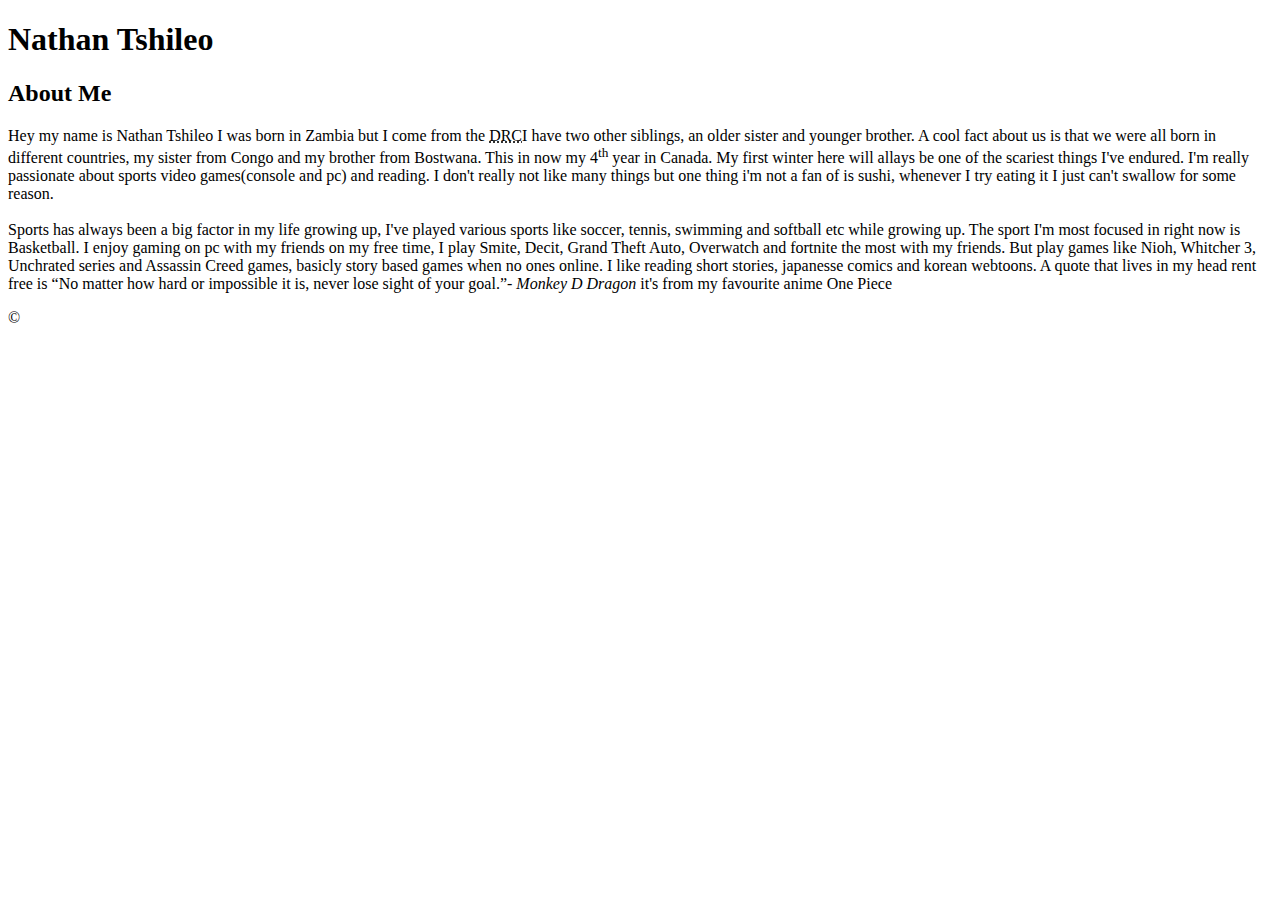
<file: html-assignment/index.html>
<!DOCTYPE html>
<html lang="en">
<head>
    <meta charset="UTF-8">
    <meta http-equiv="X-UA-Compatible" content="IE=edge">
    <meta name="viewport" content="width=device-width, initial-scale=1.0">
    <title>html-assignment</title>
</head>
<body>
    <h1>Nathan Tshileo</h1>
    <article>
        <h2>About Me</h2>
        <p>
            Hey my name is Nathan Tshileo I was born in Zambia but I come from the <abbr title="Democratic Republic of Congo">DRC</abbr>I have two other siblings, an older sister and younger brother. A cool fact about us is that we were all born in different countries, my sister from Congo and my brother from Bostwana. This in now my 4<sup>th</sup> year in Canada. My first winter here will allays be one of the scariest things I've endured. I'm really passionate about sports video games(console and pc) and reading. I don't really not like many things but one thing i'm not a fan of is sushi, whenever I try eating it I just can't swallow for some reason.
            <br> <br> 
            Sports has always been a big factor in my life growing up, I've played various sports like soccer, tennis, swimming and softball etc while growing up. The sport I'm most focused in right now is Basketball. I enjoy gaming on pc with my friends on my free time, I play Smite, Decit, Grand Theft Auto, Overwatch and fortnite the most with my friends. But play games like Nioh, Whitcher 3, Unchrated series and Assassin Creed games, basicly story based games when no ones online. I like reading short stories, japanesse comics and korean webtoons. A quote that lives in my head rent free is <q>No matter how hard or impossible it is, never lose sight of your goal.</q><cite><em>- Monkey D Dragon</em></cite> it's from my favourite anime One Piece
        </p>
    </article>
    <footer>
        &copy
    </footer>
</body>
</html>
</file>
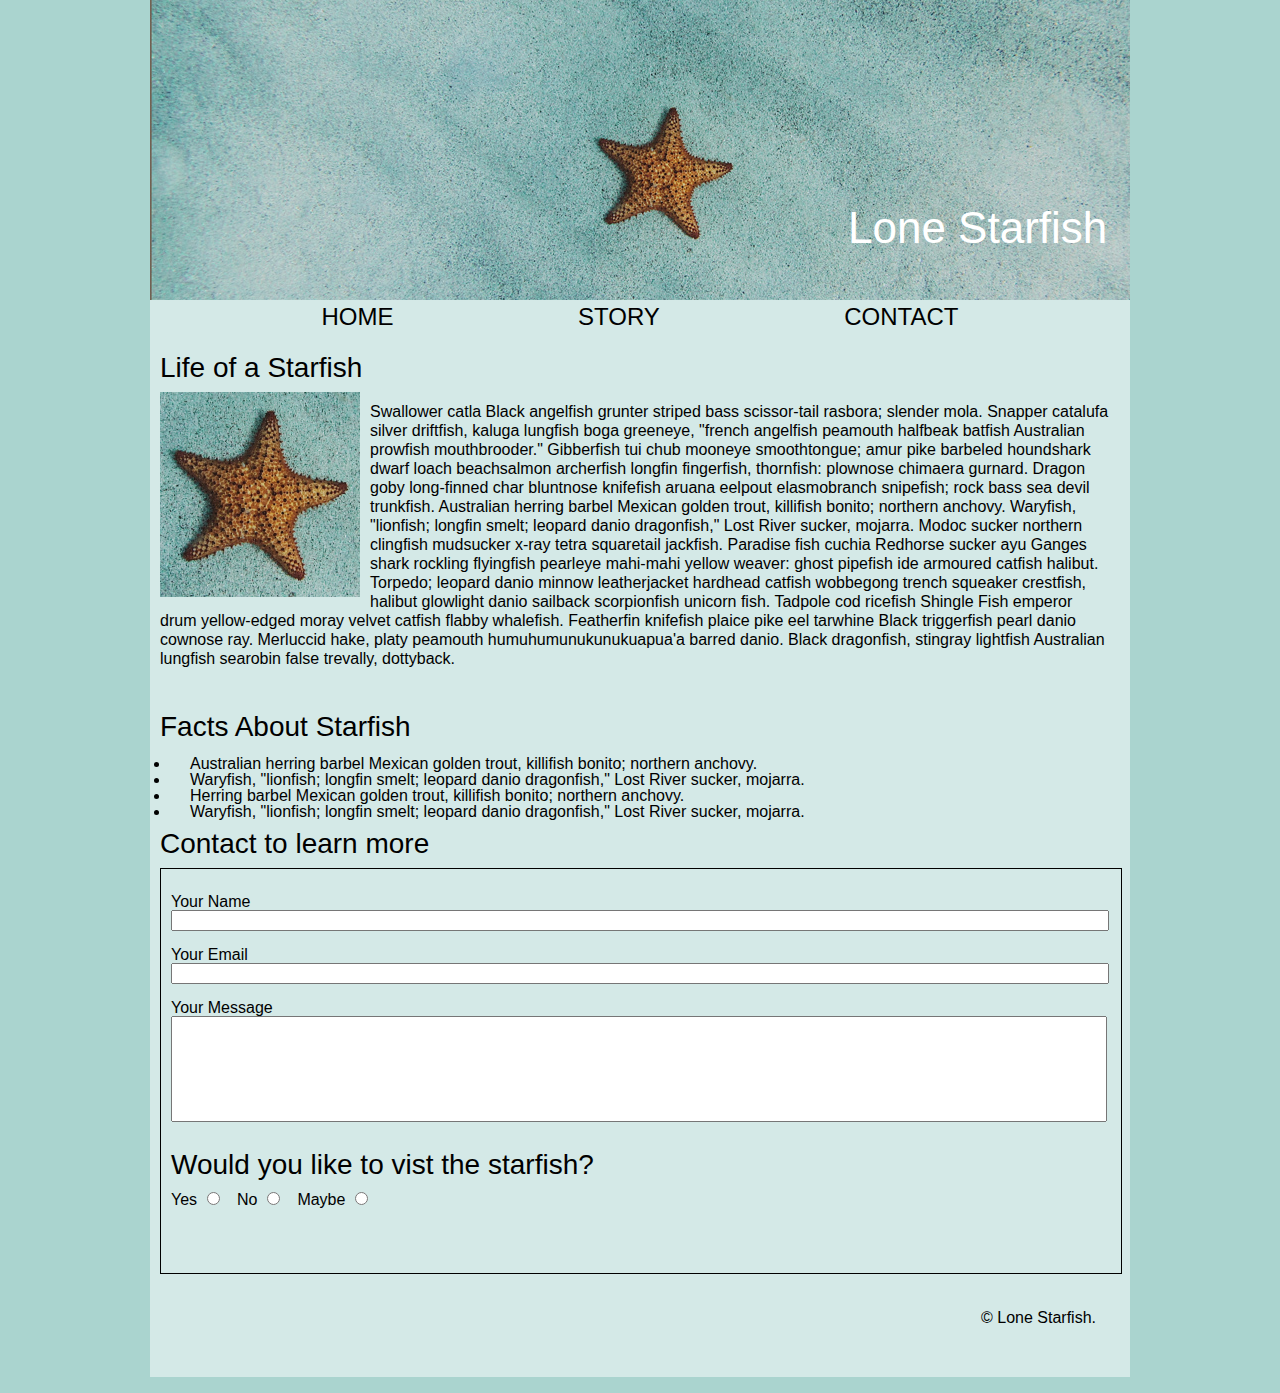
<file: midterm/index.html>
<!DOCTYPE html>
<html lang="en">
<head>
    <meta charset="UTF-8">
    <meta http-equiv="X-UA-Compatible" content="IE=edge">
    <meta name="viewport" content="width=device-width, initial-scale=1.0">
    <title>Tshileo midterm</title>
    <link rel="stylesheet" href="main.css">
</head>
<body>
    <div class="container">
    
    <header><h1>Lone Starfish</h1></header> 

        <nav class="navbar" >
            <a href="#">HOME</a>
            <a  href="#">STORY</a>
            <a  href="#">CONTACT</a>
        </nav> 


<article>
    <h2>Life of a Starfish</h2>
    <img  src="images/lone-starfish.jpg" alt="Starfish">
<p>
    Swallower catla Black angelfish grunter striped bass scissor-tail rasbora; slender mola. Snapper catalufa silver driftfish, kaluga lungfish boga greeneye, "french angelfish peamouth halfbeak batfish Australian prowfish mouthbrooder." Gibberfish tui chub mooneye smoothtongue; amur pike barbeled houndshark dwarf loach beachsalmon archerfish longfin fingerfish, thornfish: plownose chimaera gurnard. Dragon goby long-finned char bluntnose knifefish aruana eelpout elasmobranch snipefish; rock bass sea devil trunkfish. Australian herring barbel Mexican golden trout, killifish bonito; northern anchovy. Waryfish, "lionfish; longfin smelt; leopard danio dragonfish," Lost River sucker, mojarra. Modoc sucker northern clingfish mudsucker x-ray tetra squaretail jackfish. Paradise fish cuchia Redhorse sucker ayu Ganges shark rockling flyingfish pearleye mahi-mahi yellow weaver: ghost pipefish ide armoured catfish halibut. Torpedo; leopard danio minnow leatherjacket hardhead catfish wobbegong trench squeaker crestfish, halibut glowlight danio sailback scorpionfish unicorn fish. Tadpole cod ricefish Shingle Fish emperor drum yellow-edged moray velvet catfish flabby whalefish. Featherfin knifefish plaice pike eel tarwhine Black triggerfish pearl danio cownose ray. Merluccid hake, platy peamouth humuhumunukunukuapua'a barred danio. Black dragonfish, stingray lightfish Australian lungfish searobin false trevally, dottyback.

</p>
</article>

<article class="article2">
    <h2>Facts About Starfish</h2>
<ul>
    <li>Australian herring barbel Mexican golden trout, killifish bonito; northern anchovy. </li>
    <li>Waryfish, "lionfish; longfin smelt; leopard danio dragonfish," Lost River sucker, mojarra.</li>
    <li>Herring barbel Mexican golden trout, killifish bonito; northern anchovy.</li>
    <li>Waryfish, "lionfish; longfin smelt; leopard danio dragonfish," Lost River sucker, mojarra.</li>
</ul>
</article>





<h3>Contact to learn more</h3>


<form action="index.html">
    <div class="contact">
        <label for="fname">Your Name</label><br>
        <input type="text" id="fname" name="fname"><br><br>

        <label for="lname">Your Email</label><br>
        <input type="text" id="lname" name="lname"><br><br>

        <label for="message">Your Message</label><br>
        <textarea name="message" id="message" ></textarea><br><br>
    </div>

    <h3>Would you like to vist the starfish?</h3>

    <label for="yes">Yes</label>
    <input type="radio" id="yes" name="options" value="yes">
    
    <label for="no">No</label>
    <input type="radio" id="no" name="options" value="no">

    <label for="maybe">Maybe</label>
    <input type="radio" id="maybe" name="options" value="maybe">

    <button class="sendbtn" type="submit">SEND</button>
</form>

<footer>
    &copy; Lone Starfish.
</footer>
</div>
</body>
</html>
</file>
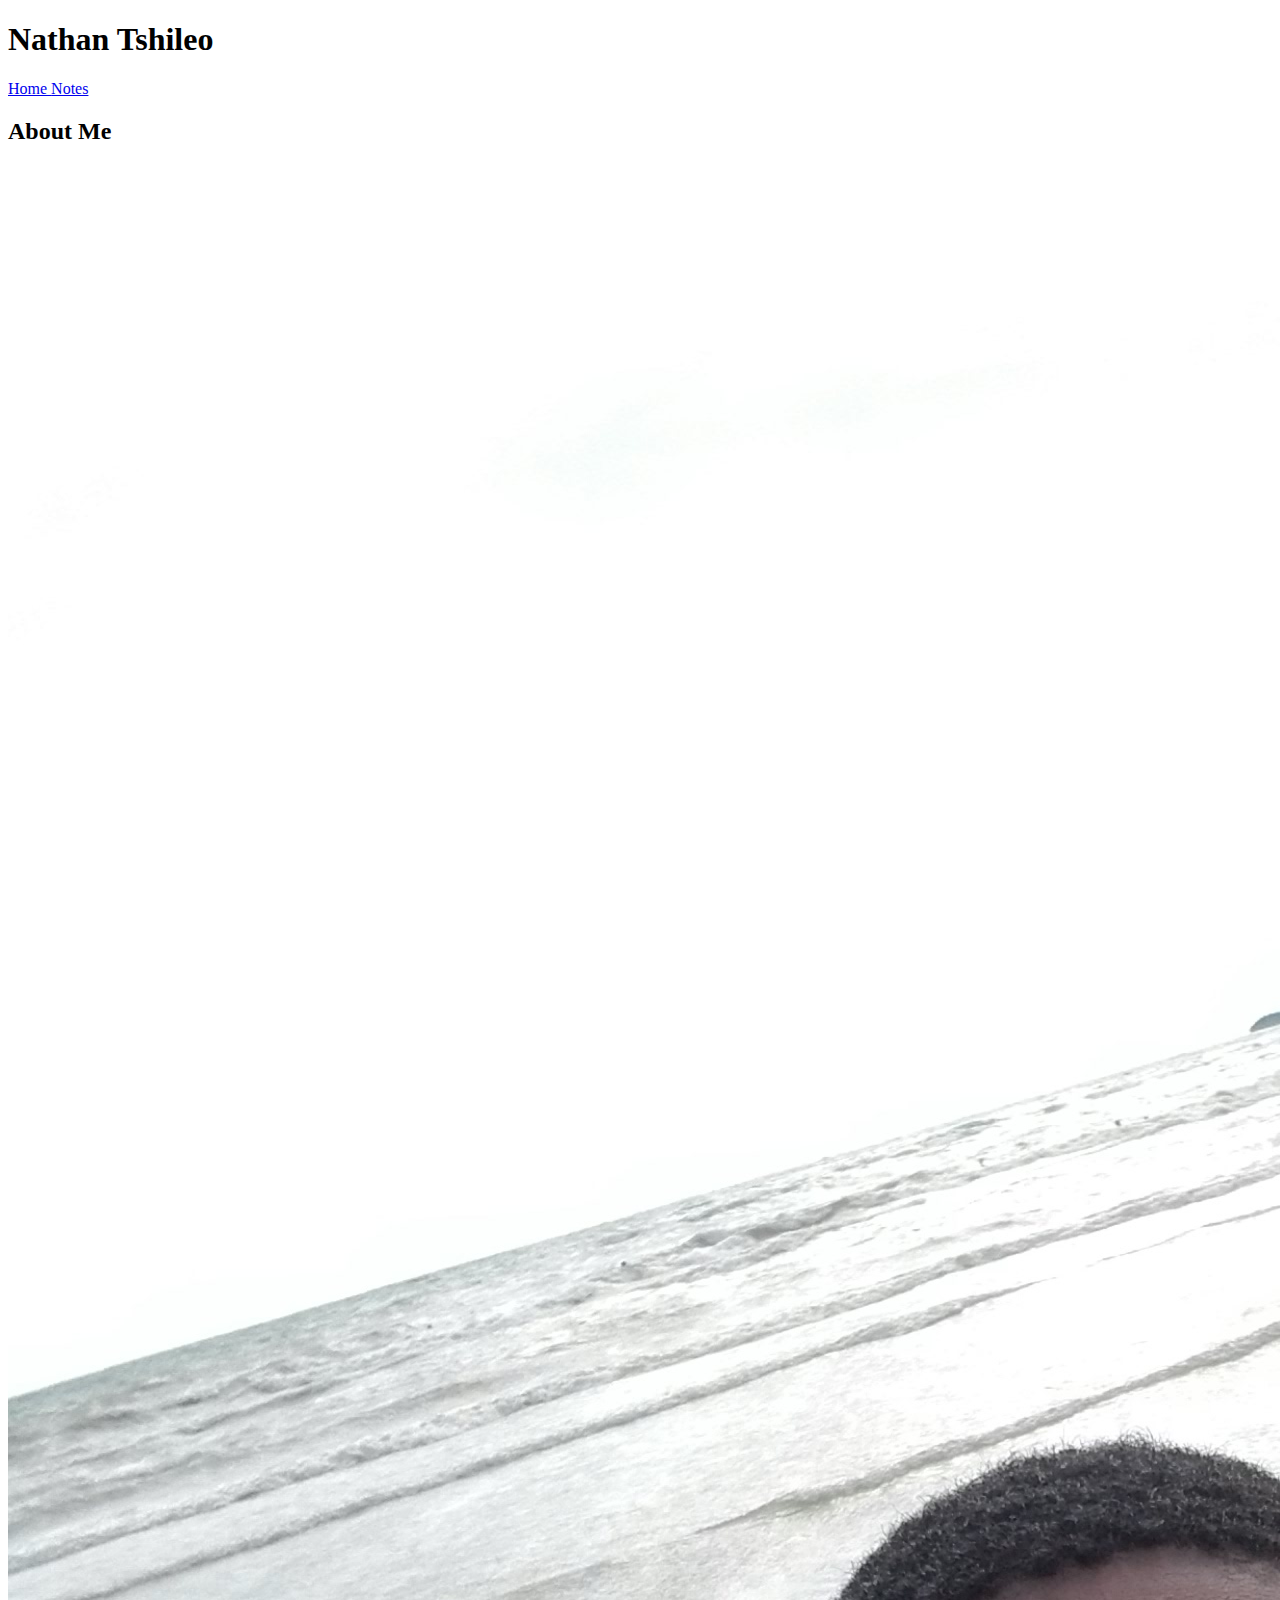
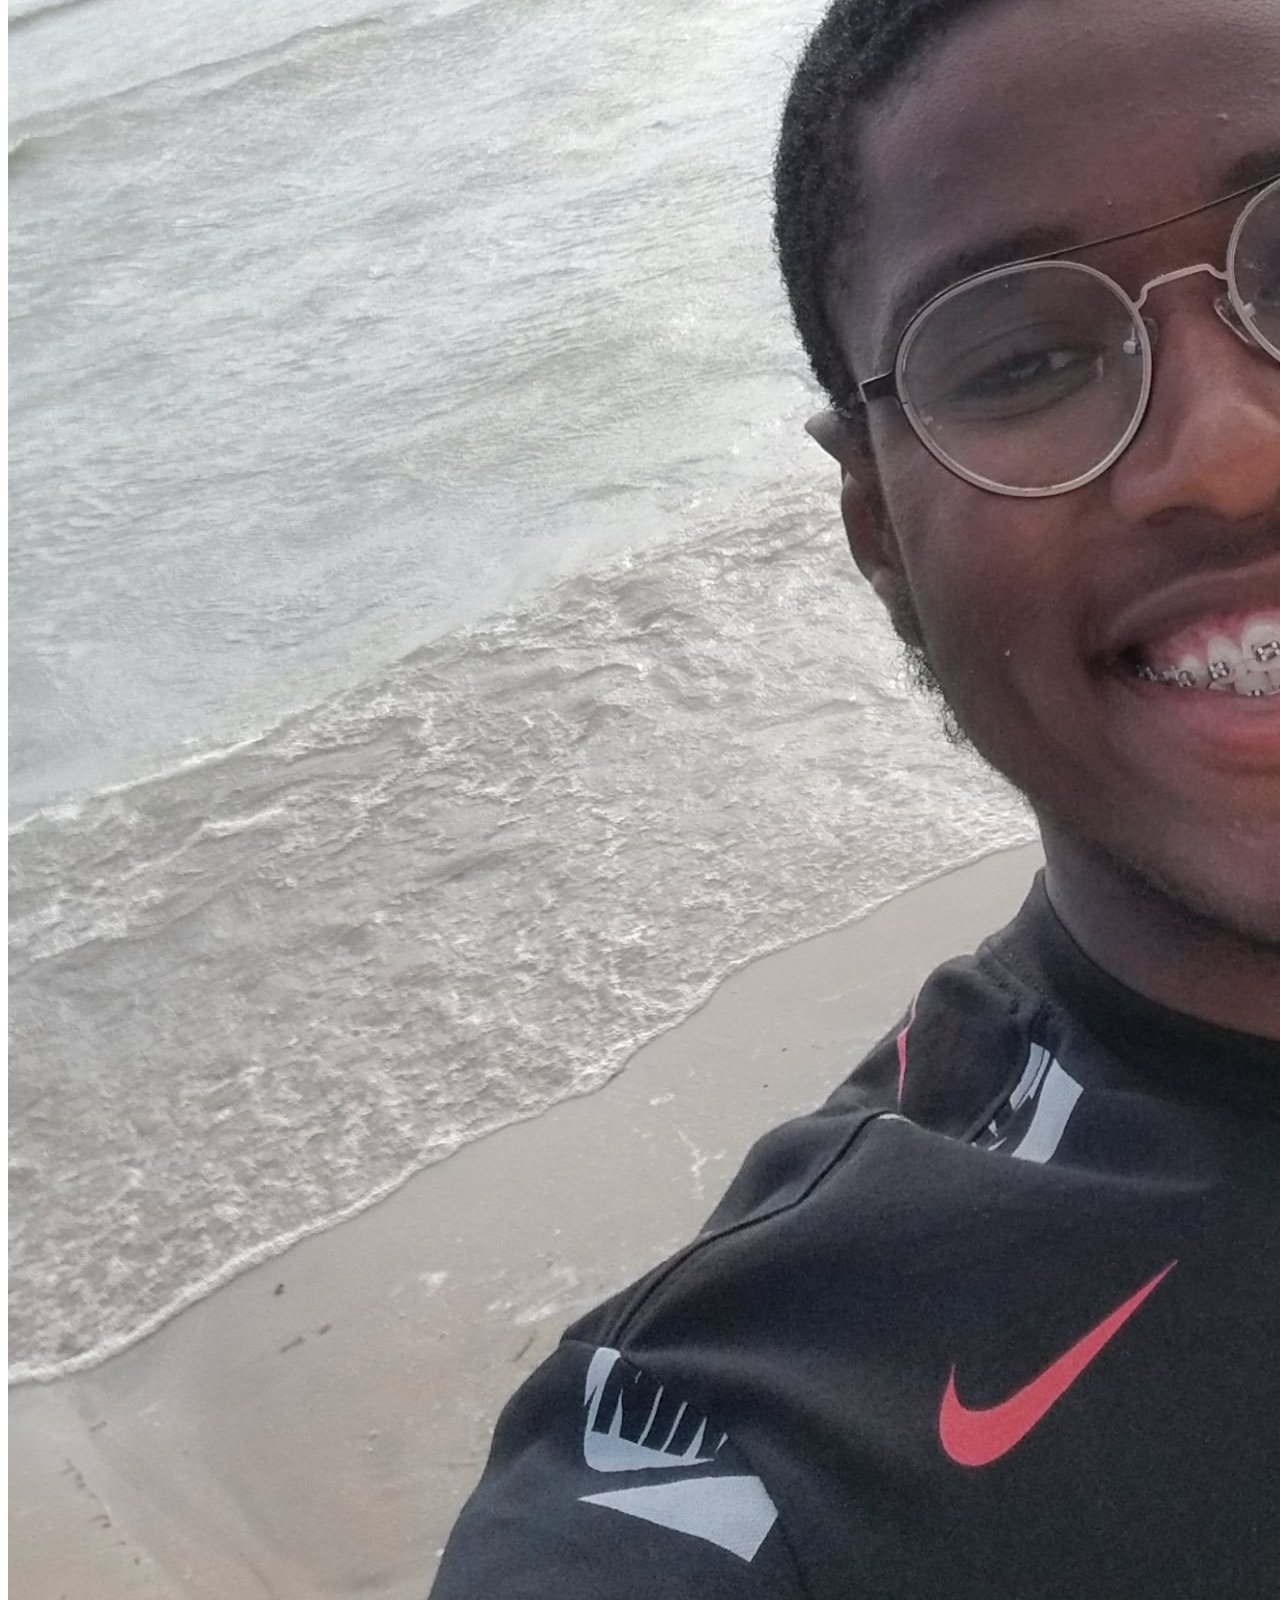
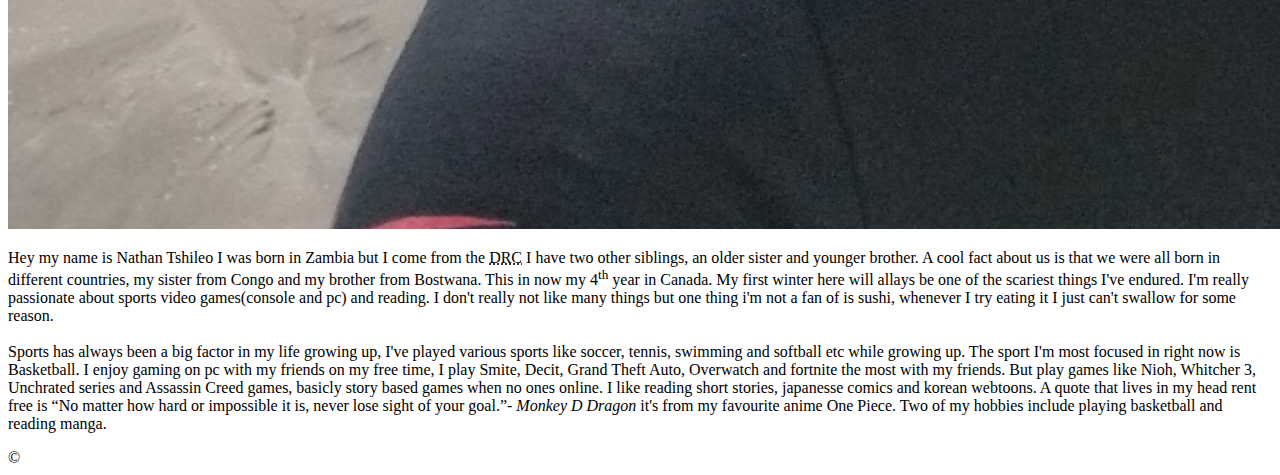
<file: simple-html-website/index.html>
<!DOCTYPE html>
<html lang="en">
<head>
    <meta charset="UTF-8">
    <meta http-equiv="X-UA-Compatible" content="IE=edge">
    <meta name="viewport" content="width=device-width, initial-scale=1.0">
    <title>html-assignment</title>
</head>
<body>
    <header>
        <h1>Nathan Tshileo</h1>

        <nav>
            <a href="index.html">Home </a>
            <a href="notes.html">Notes</a>

        </nav>
    </header>
    
    <article>
        <h2>About Me</h2>

        <img src="images/nathan-tshileo.jpg" alt="me">
        <p>
            Hey my name is Nathan Tshileo I was born in Zambia but I come from the <abbr title="Democratic Republic of Congo">DRC</abbr> I have two other siblings, an older sister and younger brother. A cool fact about us is that we were all born in different countries, my sister from Congo and my brother from Bostwana. This in now my 4<sup>th</sup> year in Canada. My first winter here will allays be one of the scariest things I've endured. I'm really passionate about sports video games(console and pc) and reading. I don't really not like many things but one thing i'm not a fan of is sushi, whenever I try eating it I just can't swallow for some reason.
            <br> <br> 
            Sports has always been a big factor in my life growing up, I've played various sports like soccer, tennis, swimming and softball etc while growing up. The sport I'm most focused in right now is Basketball. I enjoy gaming on pc with my friends on my free time, I play Smite, Decit, Grand Theft Auto, Overwatch and fortnite the most with my friends. But play games like Nioh, Whitcher 3, Unchrated series and Assassin Creed games, basicly story based games when no ones online. I like reading short stories, japanesse comics and korean webtoons. A quote that lives in my head rent free is <q>No matter how hard or impossible it is, never lose sight of your goal.</q><cite><em>- Monkey D Dragon</em></cite> it's from my favourite anime One Piece. Two of my hobbies include playing basketball and reading manga.
        </p>
    </article>
    <footer>
        &copy
    </footer>
</body>
</html>
</file>
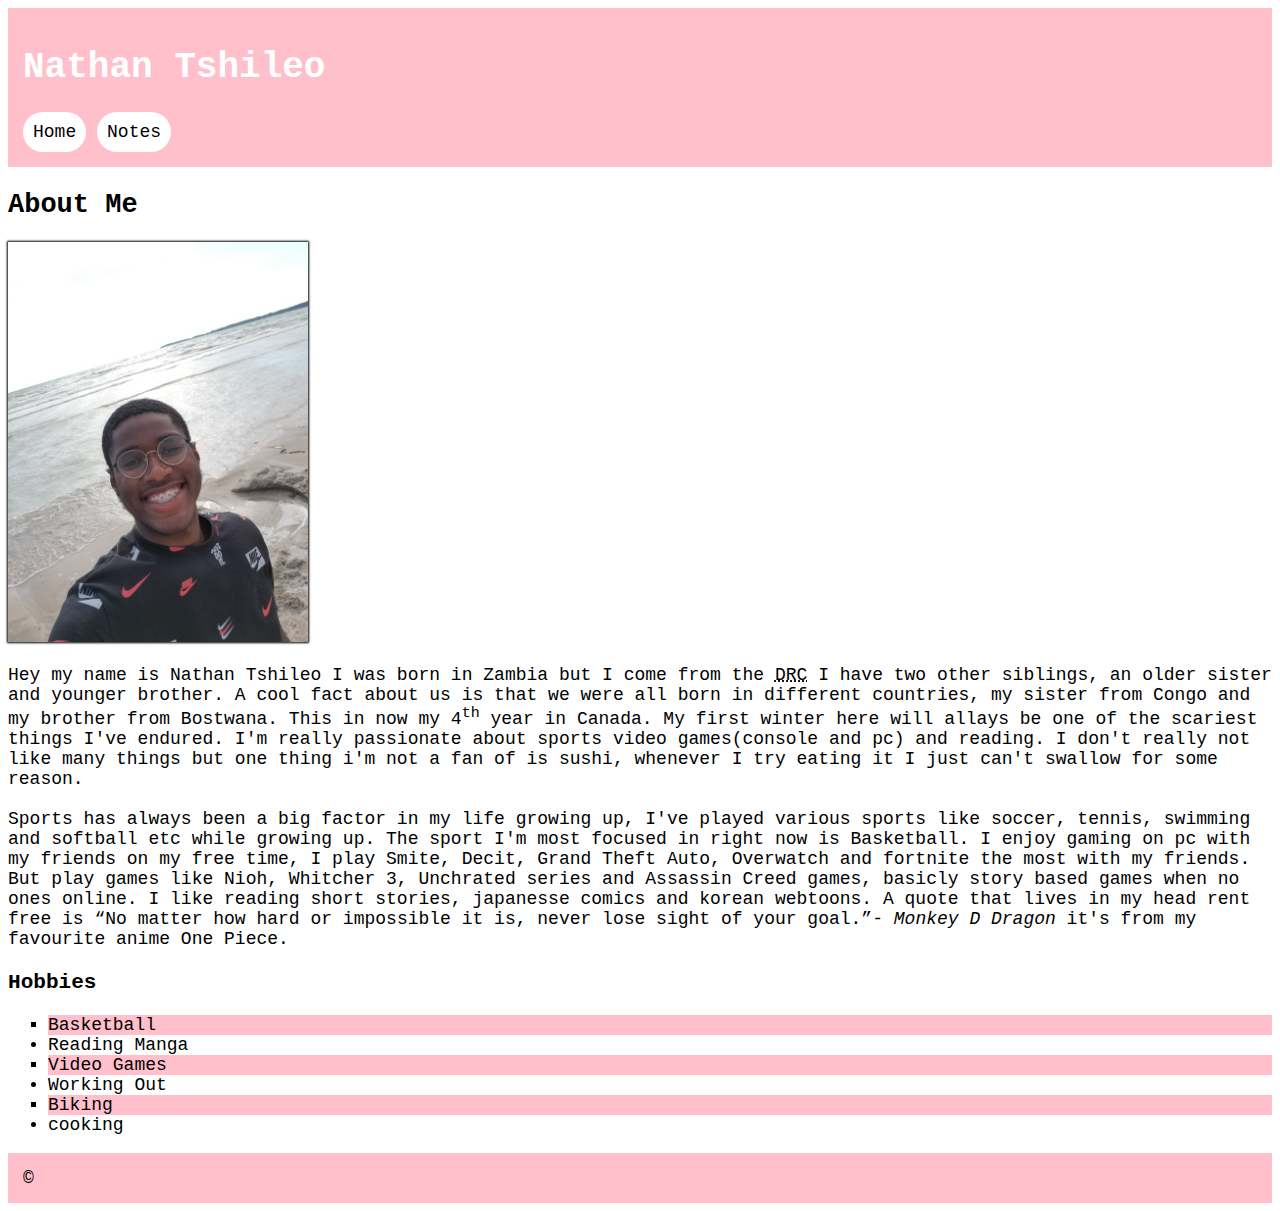
<file: styling-the-html-website/index.html>
<!DOCTYPE html>
<html lang="en">
<head>
    <meta charset="UTF-8">
    <meta http-equiv="X-UA-Compatible" content="IE=edge">
    <meta name="viewport" content="width=device-width, initial-scale=1.0">
    <title>styling-html-assignment</title>
    <link rel="stylesheet" href="main.css">
</head>
<body>
    <header>
        <h1 class="site-tile">Nathan Tshileo</h1>

        <nav>
            <a href="index.html">Home </a>
            <a href="notes.html">Notes</a>

        </nav>
    </header>
    
    <article>
        <h2>About Me</h2>

        <img id="my-image"  src="images/nathan-tshileo.jpg" alt="me">
        <p>
            Hey my name is Nathan Tshileo I was born in Zambia but I come from the <abbr title="Democratic Republic of Congo">DRC</abbr> I have two other siblings, an older sister and younger brother. A cool fact about us is that we were all born in different countries, my sister from Congo and my brother from Bostwana. This in now my 4<sup>th</sup> year in Canada. My first winter here will allays be one of the scariest things I've endured. I'm really passionate about sports video games(console and pc) and reading. I don't really not like many things but one thing i'm not a fan of is sushi, whenever I try eating it I just can't swallow for some reason.
            <br> <br> 
            Sports has always been a big factor in my life growing up, I've played various sports like soccer, tennis, swimming and softball etc while growing up. The sport I'm most focused in right now is Basketball. I enjoy gaming on pc with my friends on my free time, I play Smite, Decit, Grand Theft Auto, Overwatch and fortnite the most with my friends. But play games like Nioh, Whitcher 3, Unchrated series and Assassin Creed games, basicly story based games when no ones online. I like reading short stories, japanesse comics and korean webtoons. A quote that lives in my head rent free is <q>No matter how hard or impossible it is, never lose sight of your goal.</q><cite><em>- Monkey D Dragon</em></cite> it's from my favourite anime One Piece. 
        </p>
                <h3>Hobbies</h3>
            
            <ul>
                <li>Basketball</li>
                <li>Reading Manga</li>
                <li>Video Games</li>
                <li>Working Out</li>
                <li>Biking</li>
                <li>cooking</li>
            </ul>
        
    </article>
    <footer>
        &copy;
    </footer>
</body>
</html>
</file>
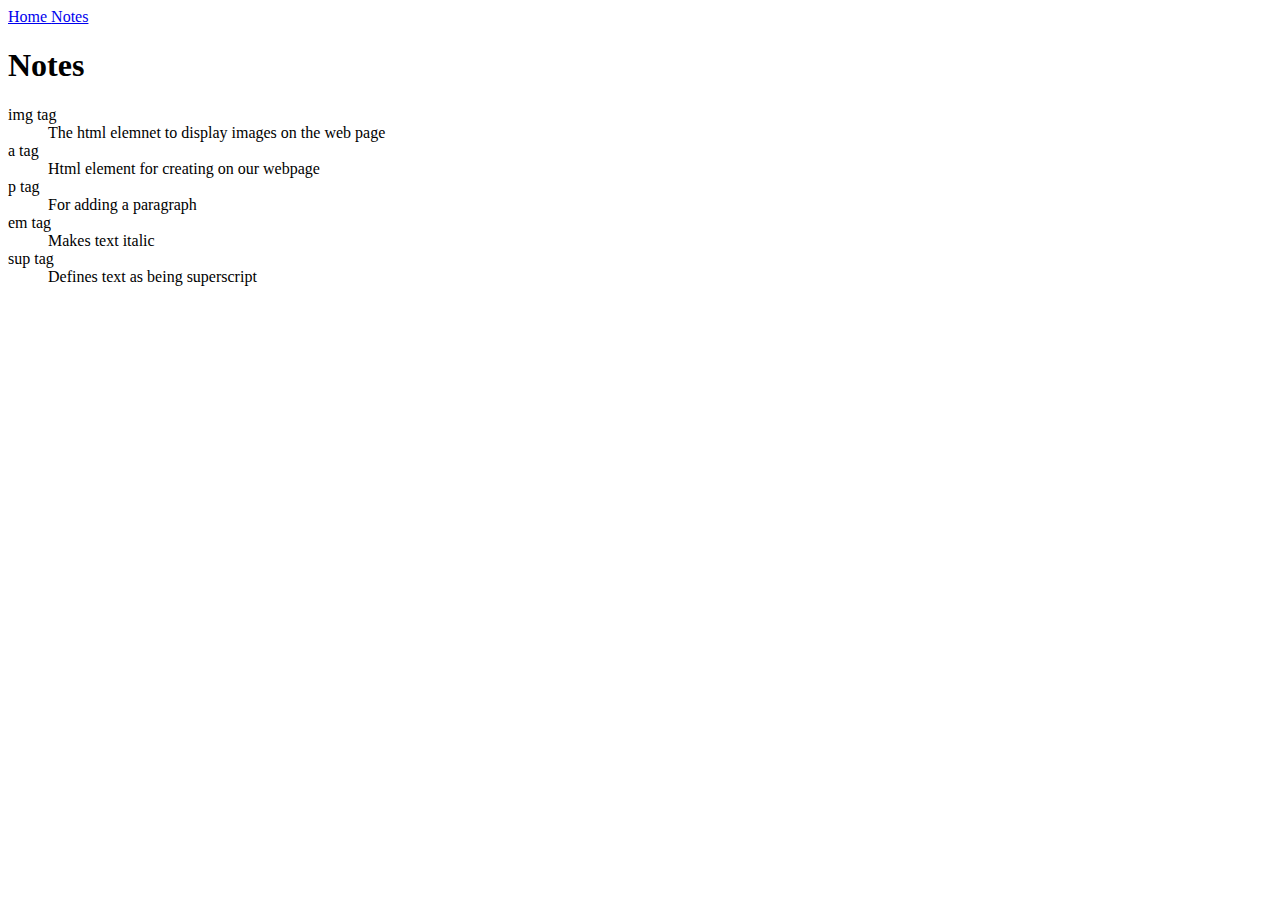
<file: simple-html-website/notes.html>
<!DOCTYPE html>
<html lang="en">
<head>
    <meta charset="UTF-8">
    <meta http-equiv="X-UA-Compatible" content="IE=edge">
    <meta name="viewport" content="width=device-width, initial-scale=1.0">
    <title>Document</title>
</head>
<body>
    <header>
        <nav>
            <a href="index.html">Home </a>
            <a href="notes.html">Notes</a>
        </nav>
    </header>
    <h1>Notes</h1>
   <dl>
        <dt>img tag</dt>
        <dd>The html elemnet to display images on the web page</dd>

        <dt>a tag</dt>
        <dd>Html element for creating on our webpage</dd>

        <dt>p tag</dt>
        <dd>For adding a paragraph </dd>

        <dt>em tag </dt>
        <dd>Makes text italic</dd>

        <dt>sup tag</dt>
        <dd>Defines text as being superscript</dd>






   </dl>
</body>
</html>
</file>
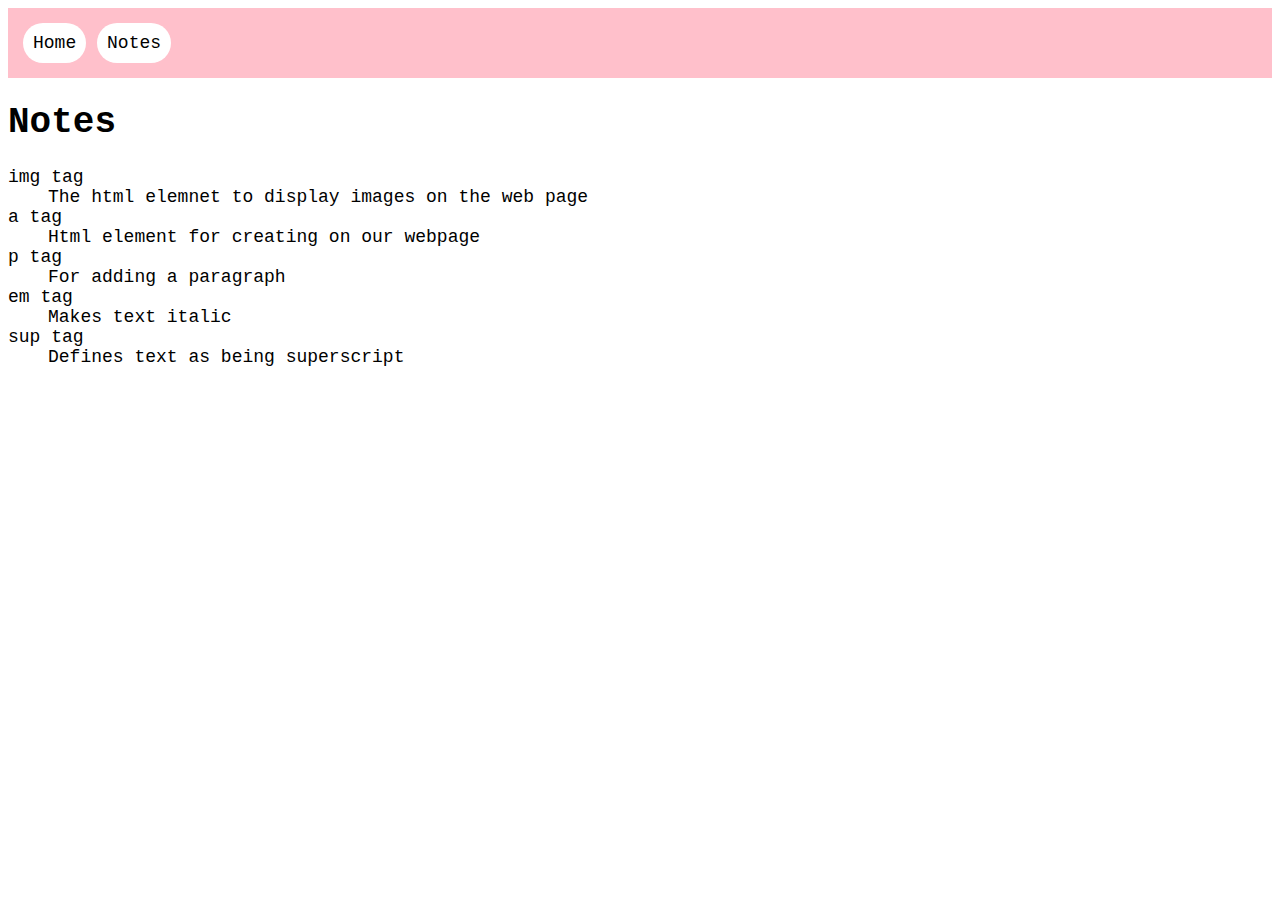
<file: styling-the-html-website/notes.html>
<!DOCTYPE html>
<html lang="en">
<head>
    <meta charset="UTF-8">
    <meta http-equiv="X-UA-Compatible" content="IE=edge">
    <meta name="viewport" content="width=device-width, initial-scale=1.0">
    <title>notes</title>
    <link rel="stylesheet" href="main.css">
</head>
<body>
    <header>
        <nav>
            <a href="index.html">Home </a>
            <a href="notes.html">Notes</a>
        </nav>
    </header>
    <h1>Notes</h1>
   <dl>
        <dt>img tag</dt>
        <dd>The html elemnet to display images on the web page</dd>

        <dt>a tag</dt>
        <dd>Html element for creating on our webpage</dd>

        <dt>p tag</dt>
        <dd>For adding a paragraph </dd>

        <dt>em tag </dt>
        <dd>Makes text italic</dd>

        <dt>sup tag</dt>
        <dd>Defines text as being superscript</dd>






   </dl>
</body>
</html>
</file>
<file: styling-the-html-website/main.css>
body {
   font-family: 'Courier New', Courier, monospace;
   font-size: 18px;
  }

header, footer{
  background-color: pink;
  padding: 15px;
}

#my-image{
  height: 400px;
  box-shadow: 0px 0px 2px 1px #000000;
}

.site-tile{
  color: white
}

li:nth-child(odd){
  list-style: square;
  background-color: pink;
}

nav a:hover{
  background-color: rgb(185, 45, 162);
  color: white;
}

nav a{
  background-color: white;
  border-radius: 20px;
  padding: 10px;
  text-decoration: none;
  display: inline-block;
  font-size: large;
  color: black;
}
</file>
<file: midterm/main.css>
/* http://meyerweb.com/eric/tools/css/reset/ 
   v2.0 | 20110126
   License: none (public domain)
*/

html, body, div, span, applet, object, iframe,
h1, h2, h3, h4, h5, h6, p, blockquote, pre,
a, abbr, acronym, address, big, cite, code,
del, dfn, em, img, ins, kbd, q, s, samp,
small, strike, strong, sub, sup, tt, var,
b, u, i, center,
dl, dt, dd, ol, ul, li,
fieldset, form, label, legend,
table, caption, tbody, tfoot, thead, tr, th, td,
article, aside, canvas, details, embed, 
figure, figcaption, footer, header, hgroup, 
menu, nav, output, ruby, section, summary,
time, mark, audio, video {
	margin: 0;
	padding: 0;
	border: 0;
	font-size: 100%;
	font: inherit;
	vertical-align: baseline;
}
/* HTML5 display-role reset for older browsers */
article, aside, details, figcaption, figure, 
footer, header, hgroup, menu, nav, section {
	display: block;
}
body {
	line-height: 1;
}
ol, ul {
	list-style: none;
}
blockquote, q {
	quotes: none;
}
blockquote:before, blockquote:after,
q:before, q:after {
	content: '';
	content: none;
}
table {
	border-collapse: collapse;
	border-spacing: 0;
}

body{
    background-color: #aad4cf;
}
.container{
    margin: 0 auto 0 auto;
    width: 980px;
    background-color: #d4e9e7;
    font-family:Arial, Helvetica, sans-serif
}

header{
    background-image: url(images/lone-starfish-wide.jpg);
    height: 300px;
    background-repeat: no-repeat;
    
}
header h1{
    color: white;
    font-size:2.75rem;
    position:absolute;
    top:12.9rem;
    left:53rem;
}

 a{
    text-decoration: none;
    padding: 90px;
    font-size: 1.50rem;
    color: black;
}

nav {
    text-align: center;
    padding:5px 60px;
    
}

article h2{
    font-size: 1.75rem;
    padding-left: 10px;
    padding-top:20px;
}



img{
    width: 200px;
    padding: 10px;
    float: left;
}

p{
    padding-bottom: 25px;
    line-height: 19px;
    padding-left: 10px;
    padding-top: 20px;
    padding-right: 20px;
}

.article2 h2{
    font-size: 1.75rem;
    padding-bottom: 15px;
}

.article2 ul, li{
    padding-left:20px ;
    list-style:disc;
}

h3{
    padding: 10px;
    font-size: 1.75rem
}

form{
    padding-top: 25px;
    margin-left: 10px;
    border:1px solid black;
    width: 960px;
    padding-bottom: 65px;
    }

textarea{
    width: 930px;
    height: 100px;
    resize: none;
    margin-left: 10px;
}

.contact input {
    width:930px;
    margin-left: 10px;
 }


 body .container footer{
    padding-bottom: 51px;
    margin-bottom:16px;
    text-align: right;
    padding-right:34px;
    padding-top:36px;
}

label{
    padding-left: 10px;
}

.sendbtn {
    border: 2px solid rgb(0, 0, 0);
    padding: 11px;
    margin-top:21px;
    margin-bottom: 18px;
    width: 54px;
    color:rgb(0, 0, 0);
    background-color: #d4e9e7;
    position: absolute;
    right:85rem;

}
</file>
